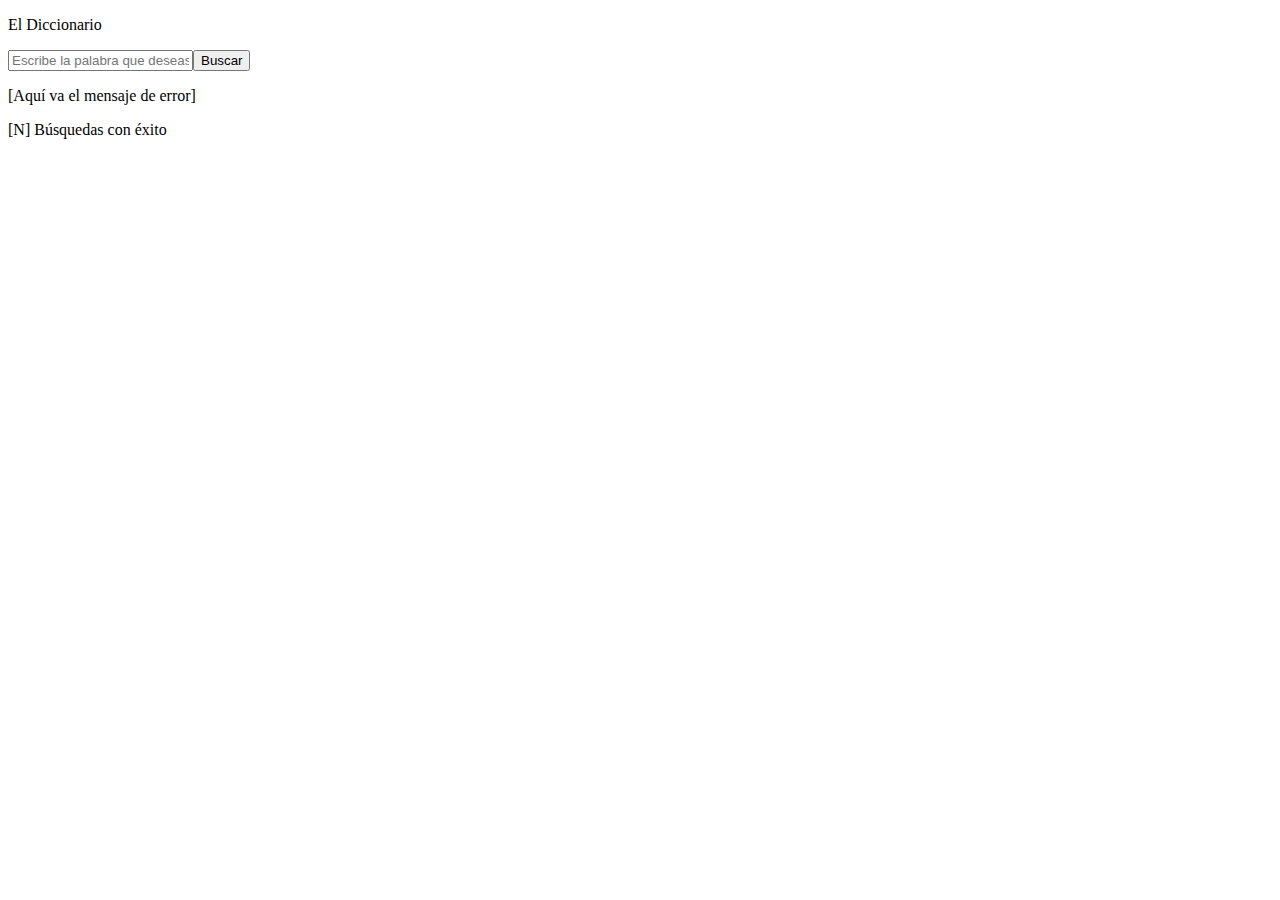
<file: src/main/resources/templates/index.html>
<!DOCTYPE html>
<html lang="es" xmlns:th="http://www.thymeleaf.org">
<head>
    <meta charset="UTF-8">
    <meta http-equiv="X-UA-Compatible" content="IE=edge">
    <meta name="viewport" content="width=device-width, initial-scale=1.0">
    <title>Examen 1 Conv.</title>
    <link rel="stylesheet" th:href="@{/css/styles.css}">
</head>
<body>
    <div><p><span>E</span>l <span>D</span>iccionario</p></div>
    <form class="form1" method="POST" action="buscar">
           <input type="text" name="palabraABuscar" placeholder="Escribe la palabra que deseas buscar..."/><!--
        --><input type="submit" value="Buscar"/>
    </form>
    <div th:if="${errorCode} == '1'"><p th:text="${msgError}">[Aquí va el mensaje de error]</p></div>
    <div>	<p th:text="'Búsquedas con éxito: ' + ${busquedas}">[N] Búsquedas con éxito</p>
</div>
</body>
</html>
</file>
